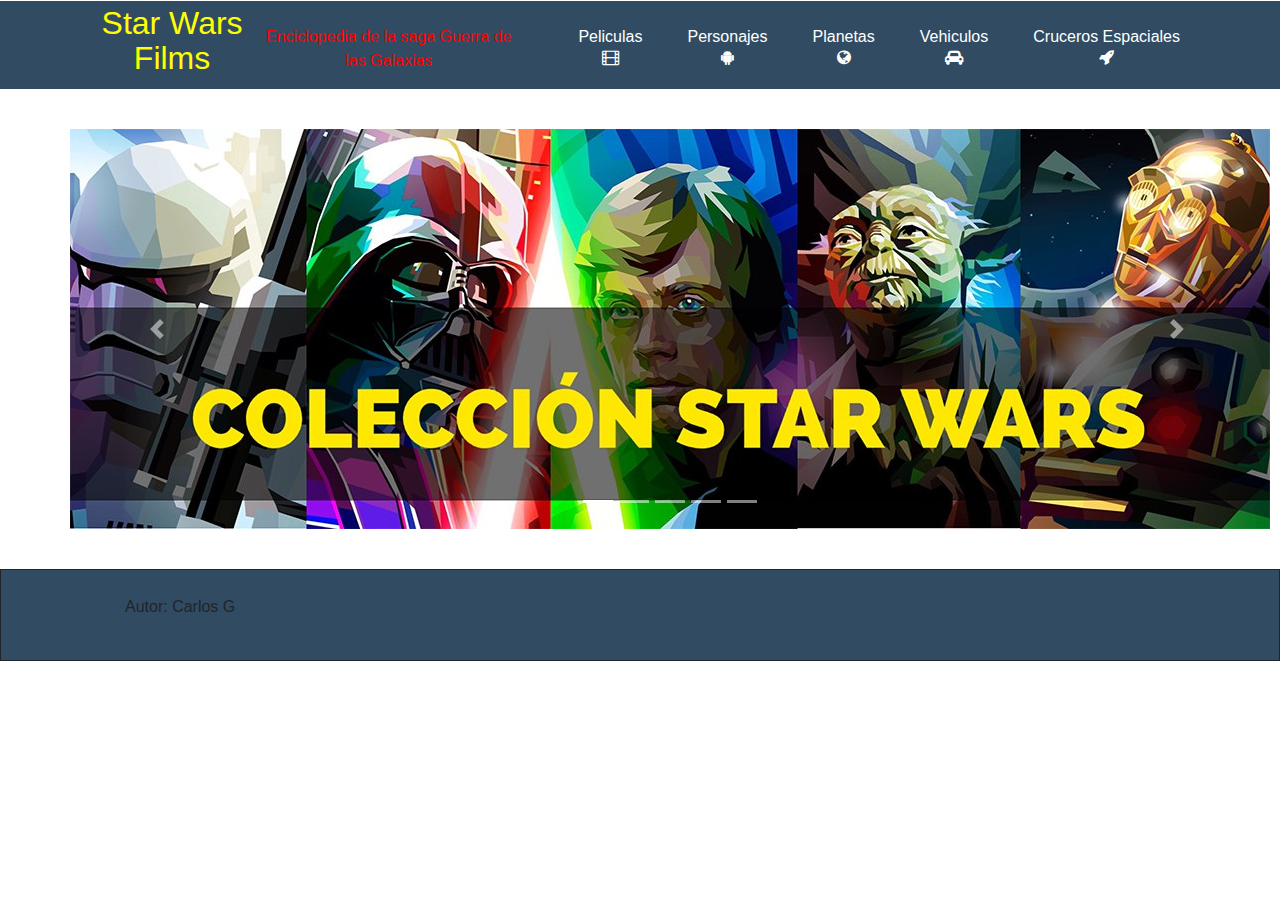
<file: index.html>
<!DOCTYPE html>
<html lang="en">
<head>
    <meta charset="UTF-8">
    <meta name="viewport" content="width=device-width, initial-scale=1.0">
    <meta http-equiv="X-UA-Compatible" content="ie=edge">
    <title>FrontEndProject</title>
    <link rel="stylesheet" href="css/bootstrap.min.css">
    <link rel="stylesheet" href="css/font-awesome.min.css">
    <link href="https://fonts.googleapis.com/css?family=Open+Sans:300,400,600,700,800" rel="stylesheet">
    <link rel="stylesheet" href="css/estilos.css">
</head>
<body>
    <header>
        <div class="container">
            <div class="row nav rounded-top align-items-stretch justify-content-between">
                <div class="col-md-12 col-lg col-xs cabecera text-center d-flex align-items-center justify-content-center justify-content-lg-start">
                    <h2>Star Wars Films</h2>
                    <p><br>Enciclopedia de la saga Guerra de las Galaxias</p>
                </div>
                <nav class="col-md-12 col-lg-auto col-xs-auto menu d-flex align-items-stretch flex-wrap flex-sm-nowrap">
                    <a href="peliculas.html" class="color-1 d-flex align-items-center">
                        <div class="d-flex flex-column text-center">
                            <span>Peliculas</span>
                            <i class="fa fa-film"></i>
                        </div>
                    </a>
                    <a href="personajes.html" class="color-1 d-flex align-items-center">
                        <div class="d-flex flex-column text-center">
                            <span>Personajes</span>
                            <i class="fa fa-android"></i>
                        </div>
                    </a>
                    <a href="planetas.html" class="color-1 d-flex align-items-center">
                        <div class="d-flex flex-column text-center">
                            <span>Planetas</span>
                            <i class="fa fa-globe"></i>
                        </div>
                    </a>
                    <a href="vehiculos.html" class="color-1 d-flex align-items-center">
                        <div class="d-flex flex-column text-center">
                            <span>Vehiculos</span>
                            <i class="fa fa-car"></i>
                        </div>
                    </a>
                    <a href="cruceros.html" class="color-1 d-flex align-items-center">
                            <div class="d-flex flex-column text-center">
                                <span>Cruceros Espaciales</span>
                                <i class="fa fa-rocket"></i>                                
                            </div>
                    </a>
                </nav> 
            </div>               
        </div>
    </header>

    <div class="row slider">
            <div class "col">
                <div class="carousel slide" id="slider" data-ride="carousel"> 
                    <ol class="carousel-indicators">                    
                        <li data-target="#slider" data-slide-to="0" class="active"></li>
                        <li data-target="#slider" data-slide-to="1"></li>
                        <li data-target="#slider" data-slide-to="2"></li>
                        <li data-target="#slider" data-slide-to="3"></li>
                        <li data-target="#slider" data-slide-to="4"></li>
                    </ol>
                    <div class="carousel-inner">                       
                            <div class="carousel-item active">
                                <img src="img/slider/imagen01.jpg" alt="" class="d-block img-fluid">
                            </div>
                            <div class="carousel-item">
                                <img src="img/slider/imagen02.jpg" alt="" class="d-block img-fluid">
                            </div>
                            <div class="carousel-item">
                                <img src="img/slider/imagen03.jpg" alt="" class="d-block img-fluid">
                            </div>
                            <div class="carousel-item">
                                <img src="img/slider/imagen04.jpg" alt="" class="d-block img-fluid">
                            </div>
                            <div class="carousel-item">
                                <img src="img/slider/imagen05.jpg" alt="" class="d-block img-fluid">
                            </div>
                    </div>
                    <a href="#slider" class="carousel-control-prev" data-slide="prev">
                        <span class="carousel-control-prev-icon" aria-hidden="true"></span>
                        <span class="sr-only">Anterior</span>
                    </a>
                    <a href="#slider" class="carousel-control-next" data-slide="next">
                        <span class="carousel-control-next-icon" aria-hidden="true"></span>
                        <span class="sr-only">Siguiente</span>
                    </a>
                </div>                    
                
            </div>
    </div>

    <footer>
        <div class="container">
                <div class="col-12 col-lg-8" col-xs-4>
                    <p>Autor: Carlos G</p>
                </div>
        </div>
    </footer>


    <script src="js/jquery-3.2.1.min.js"></script>
    <script src="js/scripts.js"></script> 
    <script src="js/bootstrap.min.js"></script>
</body>
</html>
</file>
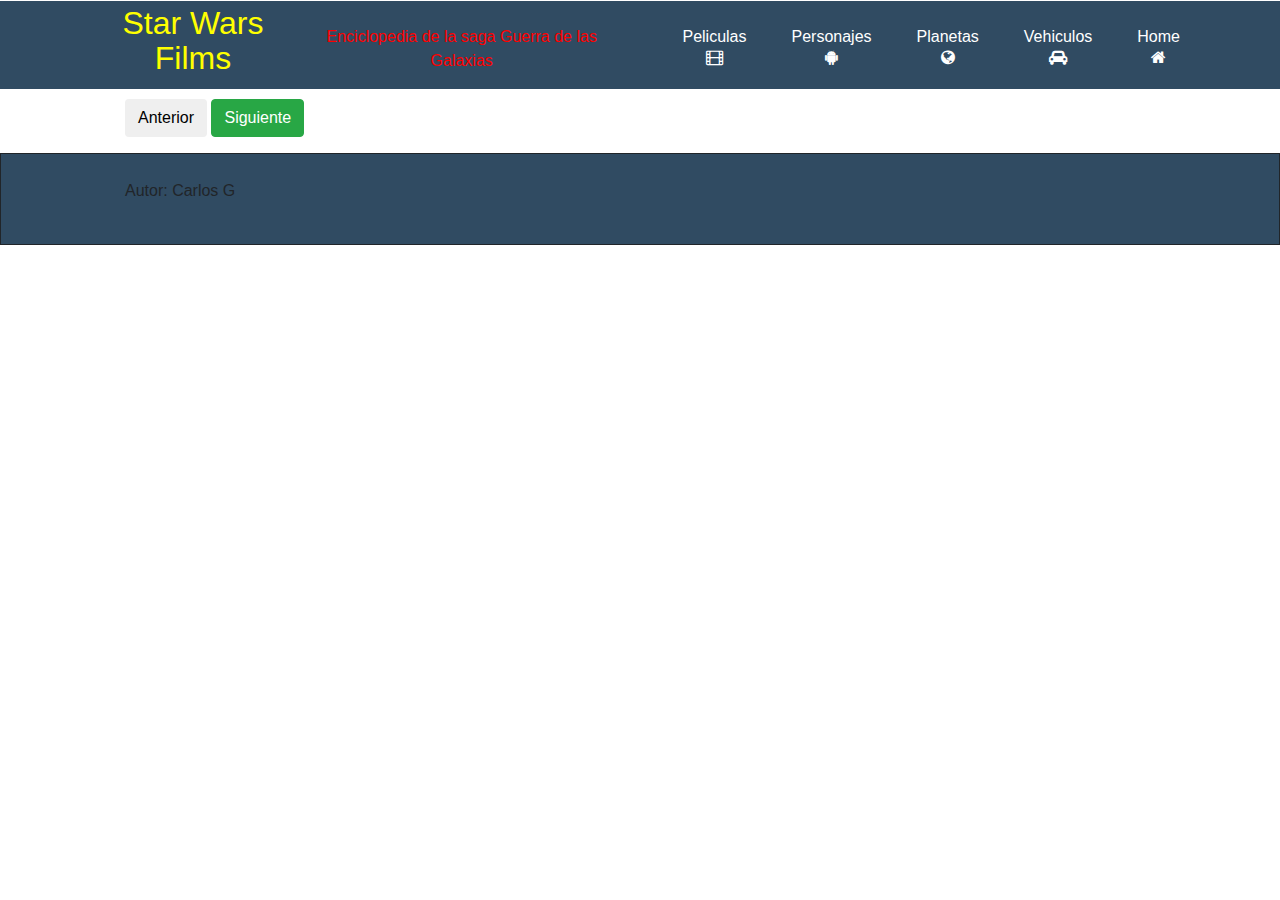
<file: cruceros.html>
<!DOCTYPE html>
<html lang="en">
<head>
    <meta charset="UTF-8">
    <meta name="viewport" content="width=device-width, initial-scale=1.0">
    <meta http-equiv="X-UA-Compatible" content="ie=edge">
    <title>FepjCruceros</title>
    <link rel="stylesheet" href="css/bootstrap.min.css">
    <link rel="stylesheet" href="css/font-awesome.min.css">
    <link href="https://fonts.googleapis.com/css?family=Open+Sans:300,400,600,700,800" rel="stylesheet">
    <link rel="stylesheet" href="css/estilos.css">
</head>
<body>
        <header>
                <div class="container">
                    <div class="row nav rounded-top align-items-stretch justify-content-between">
                        <div class="col-md-12 col-lg col-xs cabecera text-center d-flex align-items-center justify-content-center justify-content-lg-start">
                            <h2>Star Wars Films</h2>
                            <p><br>Enciclopedia de la saga Guerra de las Galaxias</p>
                        </div>
                        <nav class="col-md-12 col-lg-auto col-xs-auto menu d-flex align-items-stretch flex-wrap flex-sm-nowrap">
                            <a href="peliculas.html" class="color-1 d-flex align-items-center">
                                <div class="d-flex flex-column text-center">
                                    <span>Peliculas</span>
                                    <i class="fa fa-film"></i>
                                </div>
                            </a>
                            <a href="personajes.html" class="color-1 d-flex align-items-center">
                                <div class="d-flex flex-column text-center">
                                    <span>Personajes</span>
                                    <i class="fa fa-android"></i>
                                </div>
                            </a>
                            <a href="planetas.html" class="color-1 d-flex align-items-center">
                                <div class="d-flex flex-column text-center">
                                    <span>Planetas</span>
                                    <i class="fa fa-globe"></i>
                                </div>
                            </a>
                            <a href="vehiculos.html" class="color-1 d-flex align-items-center">
                                <div class="d-flex flex-column text-center">
                                    <span>Vehiculos</span>
                                    <i class="fa fa-car"></i>                                
                                </div>
                            </a>
                            <a href="index.html" class="color-1 d-flex align-items-center">
                                <div class="d-flex flex-column text-center">
                                    <span>Home</span>
                                    <i class="fa fa-home"></i>
                                </div>
                            </a>                            
                            
                        </nav> 
                    </div>               
                </div>
            </header>

            <div class="container-fluid main" >
                    <div class="row" id="cruceros">

                    </div>
            </div>

            <div class="container">
                <ul class="pager">
                    <button type="button" class="btn" id="anterior">Anterior</button>
                    <button type="button" class="btn btn-success" id="siguiente">Siguiente</button>
                </ul>
            </div>    


        <footer>
                <div class="container">
                        <div class="col-12 col-lg-8" col-xs-4>
                            <p>Autor: Carlos G</p>
                        </div>
                </div>
        </footer>
        
        
            <script src="js/jquery-3.2.1.min.js"></script>
            <script src="js/scriptsCru.js"></script> 
            <script src="js/bootstrap.min.js"></script>
</body>
</html>
</file>
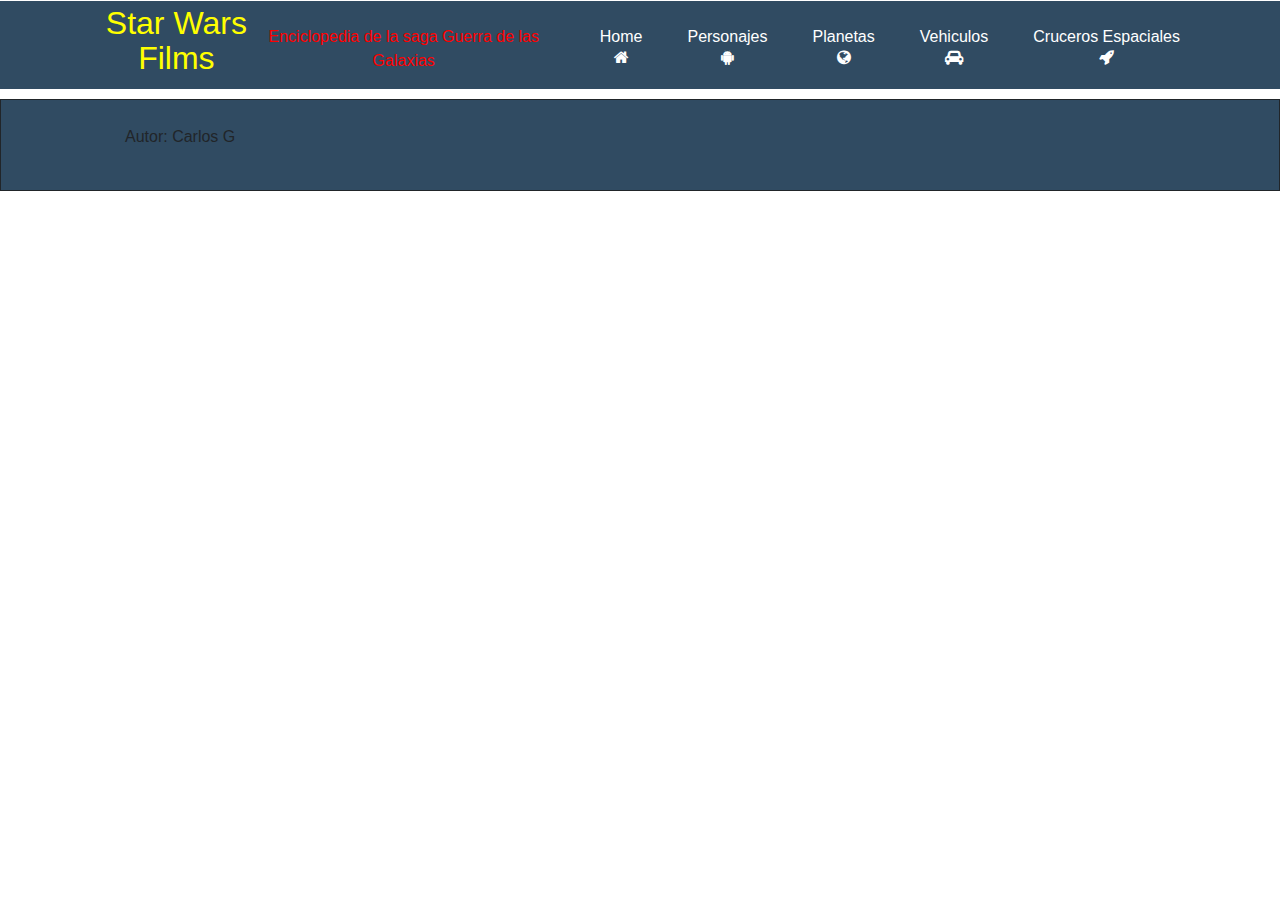
<file: peliculas.html>
<!DOCTYPE html>
<html lang="en">
<head>
    <meta charset="UTF-8">
    <meta name="viewport" content="width=device-width, initial-scale=1.0">
    <meta http-equiv="X-UA-Compatible" content="ie=edge">
    <title>FepjPeliculas</title>
    <link rel="stylesheet" href="css/bootstrap.min.css">
    <link rel="stylesheet" href="css/font-awesome.min.css">
    <link href="https://fonts.googleapis.com/css?family=Open+Sans:300,400,600,700,800" rel="stylesheet">
    <link rel="stylesheet" href="css/estilos.css">
</head>
<body>
        <header>
                <div class="container">
                    <div class="row nav rounded-top align-items-stretch justify-content-between">
                        <div class="col-md-12 col-lg col-xs cabecera text-center d-flex align-items-center justify-content-center justify-content-lg-start">
                            <h2>Star Wars Films</h2>
                            <p><br>Enciclopedia de la saga Guerra de las Galaxias</p>
                        </div>
                        <nav class="col-md-12 col-lg-auto col-xs-auto menu d-flex align-items-stretch flex-wrap flex-sm-nowrap">
                            <a href="index.html" class="color-1 d-flex align-items-center">
                                <div class="d-flex flex-column text-center">
                                    <span>Home</span>
                                    <i class="fa fa-home"></i>
                                </div>
                            </a>
                            <a href="personajes.html" class="color-1 d-flex align-items-center">
                                <div class="d-flex flex-column text-center">
                                    <span>Personajes</span>
                                    <i class="fa fa-android"></i>
                                </div>
                            </a>
                            <a href="planetas.html" class="color-1 d-flex align-items-center">
                                <div class="d-flex flex-column text-center">
                                    <span>Planetas</span>
                                    <i class="fa fa-globe"></i>
                                </div>
                            </a>
                            <a href="vehiculos.html" class="color-1 d-flex align-items-center">
                                <div class="d-flex flex-column text-center">
                                    <span>Vehiculos</span>
                                    <i class="fa fa-car"></i>
                                </div>
                            </a>
                            <a href="cruceros.html" class="color-1 d-flex align-items-center">
                                    <div class="d-flex flex-column text-center">
                                        <span>Cruceros Espaciales</span>
                                        <i class="fa fa-rocket"></i>                                
                                    </div>
                            </a>
                        </nav> 
                    </div>               
                </div>
            </header>

            <div class="container-fluid main" >
                    <div class="row" id="peliculas">

                    </div>
                </div>

    


        <footer>
                <div class="container">
                        <div class="col-12 col-lg-8" col-xs-4>
                            <p>Autor: Carlos G</p>
                        </div>
                </div>
        </footer>
        
        
            <script src="js/jquery-3.2.1.min.js"></script>
            <script src="js/scripts.js"></script> 
            <script src="js/bootstrap.min.js"></script>
</body>
</html>
</file>
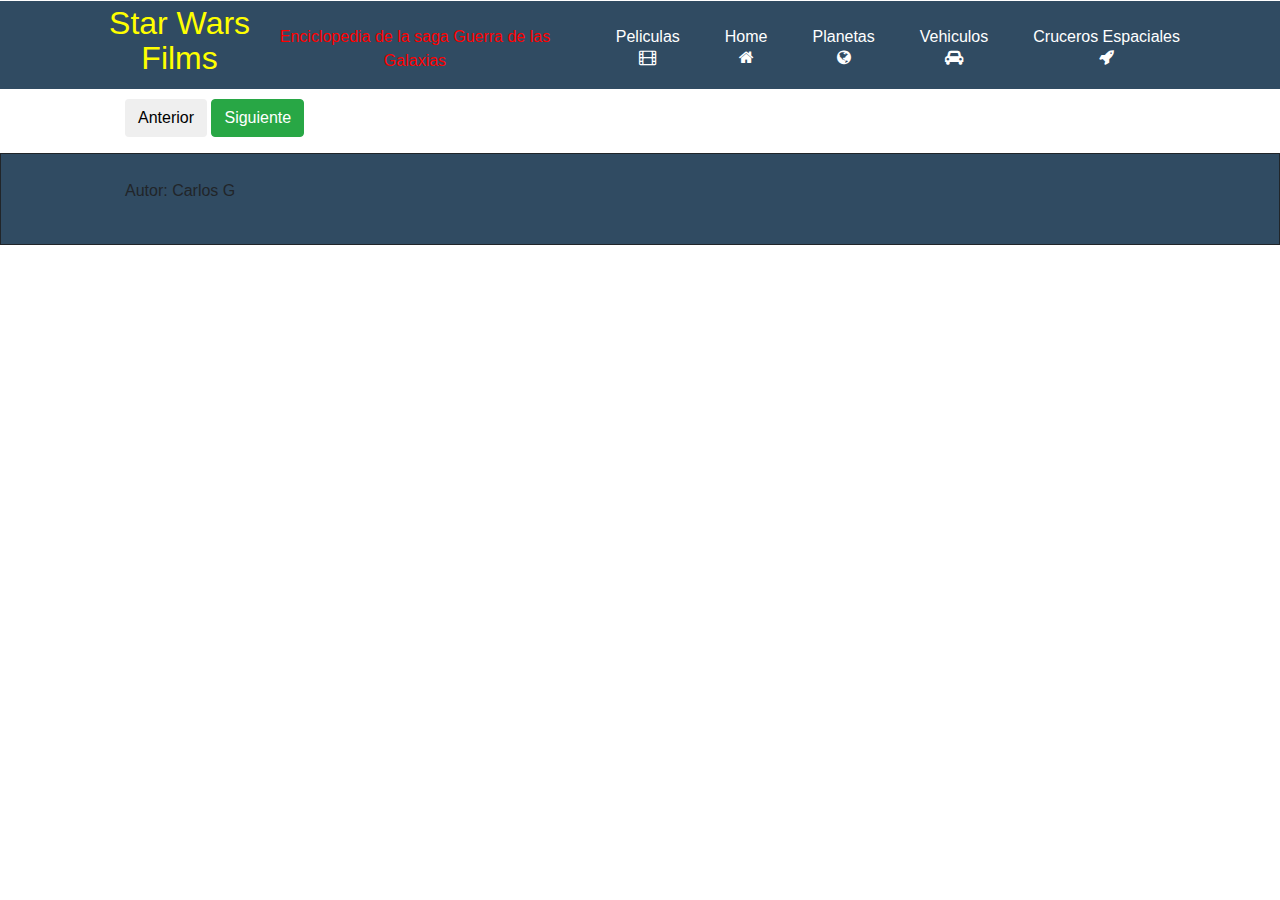
<file: personajes.html>
<!DOCTYPE html>
<html lang="en">
<head>
    <meta charset="UTF-8">
    <meta name="viewport" content="width=device-width, initial-scale=1.0">
    <meta http-equiv="X-UA-Compatible" content="ie=edge">
    <title>FepjPersonajes</title>
    <link rel="stylesheet" href="css/bootstrap.min.css">
    <link rel="stylesheet" href="css/font-awesome.min.css">
    <link href="https://fonts.googleapis.com/css?family=Open+Sans:300,400,600,700,800" rel="stylesheet">
    <link rel="stylesheet" href="css/estilos.css">
</head>
<body>
        <header>
                <div class="container">
                    <div class="row nav rounded-top align-items-stretch justify-content-between">
                        <div class="col-md-12 col-lg col-xs cabecera text-center d-flex align-items-center justify-content-center justify-content-lg-start">
                            <h2>Star Wars Films</h2>
                            <p><br>Enciclopedia de la saga Guerra de las Galaxias</p>
                        </div>
                        <nav class="col-md-12 col-lg-auto col-xs-auto menu d-flex align-items-stretch flex-wrap flex-sm-nowrap">
                            <a href="peliculas.html" class="color-1 d-flex align-items-center">
                                <div class="d-flex flex-column text-center">
                                    <span>Peliculas</span>
                                    <i class="fa fa-film"></i>
                                </div>
                            </a>
                            <a href="index.html" class="color-1 d-flex align-items-center">
                                <div class="d-flex flex-column text-center">
                                    <span>Home</span>
                                    <i class="fa fa-home"></i>
                                </div>
                            </a>
                            <a href="planetas.html" class="color-1 d-flex align-items-center">
                                <div class="d-flex flex-column text-center">
                                    <span>Planetas</span>
                                    <i class="fa fa-globe"></i>
                                </div>
                            </a>
                            <a href="vehiculos.html" class="color-1 d-flex align-items-center">
                                <div class="d-flex flex-column text-center">
                                    <span>Vehiculos</span>
                                    <i class="fa fa-car"></i>
                                </div>
                            </a>
                            <a href="cruceros.html" class="color-1 d-flex align-items-center">
                                    <div class="d-flex flex-column text-center">
                                        <span>Cruceros Espaciales</span>
                                        <i class="fa fa-rocket"></i>                                
                                    </div>
                            </a>
                        </nav> 
                    </div>               
                </div>
            </header>

            <div class="container-fluid main" >
                    <div class="row" id="personajes">

                    </div>
                </div>

                <div class="container">
                        <ul class="pager">
                            <button type="button" class="btn" id="anterior">Anterior</button>
                            <button type="button" class="btn btn-success" id="siguiente">Siguiente</button>
                        </ul>
                    </div>        


        <footer>
                <div class="container">
                        <div class="col-12 col-lg-8" col-xs-4>
                            <p>Autor: Carlos G</p>
                        </div>
                </div>
        </footer>
        
        
            <script src="js/jquery-3.2.1.min.js"></script>
            <script src="js/scriptsPer.js"></script> 
            <script src="js/bootstrap.min.js"></script>
</body>
</html>
</file>
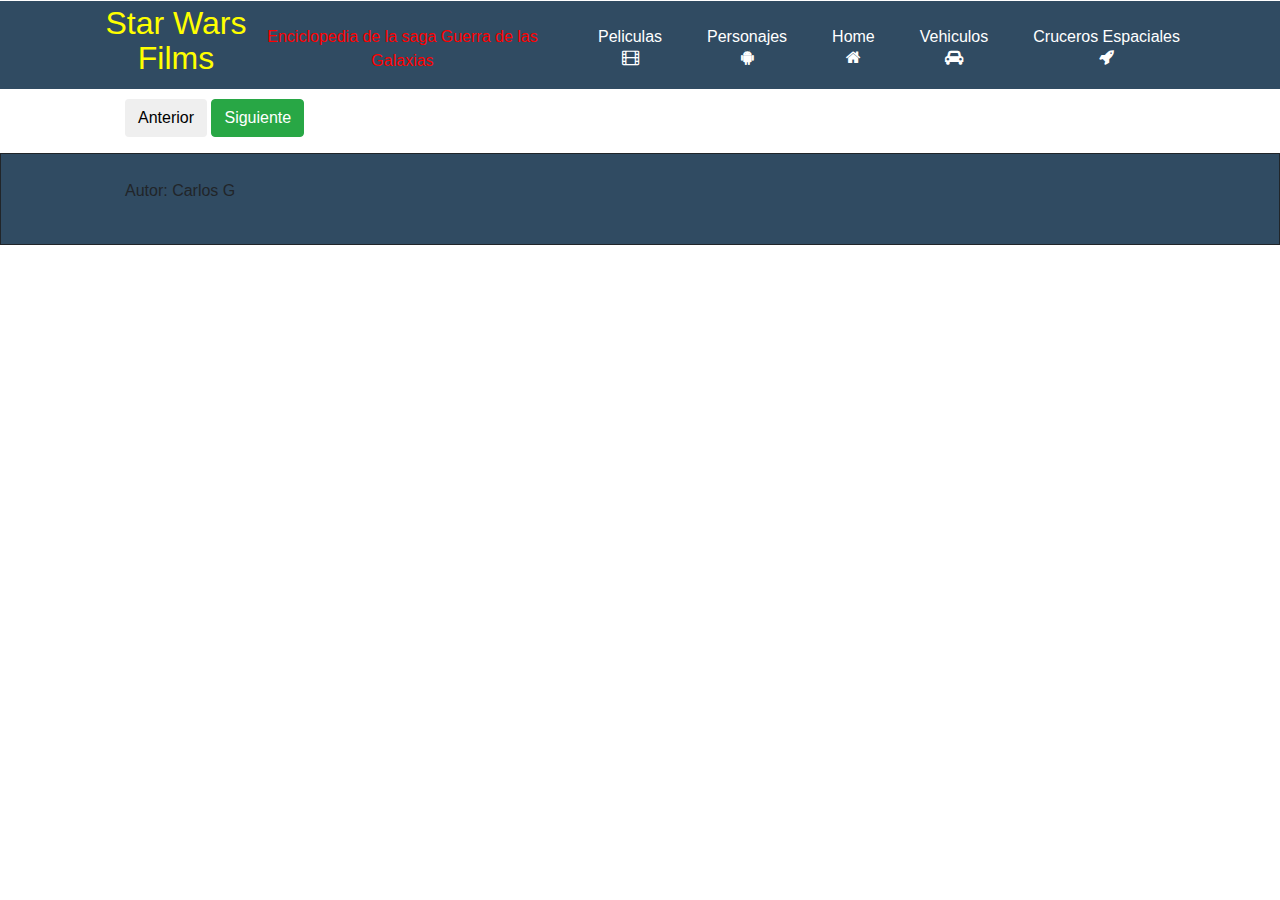
<file: planetas.html>
<!DOCTYPE html>
<html lang="en">
<head>
    <meta charset="UTF-8">
    <meta name="viewport" content="width=device-width, initial-scale=1.0">
    <meta http-equiv="X-UA-Compatible" content="ie=edge">
    <title>FepjPlanetas</title>
    <link rel="stylesheet" href="css/bootstrap.min.css">
    <link rel="stylesheet" href="css/font-awesome.min.css">
    <link href="https://fonts.googleapis.com/css?family=Open+Sans:300,400,600,700,800" rel="stylesheet">
    <link rel="stylesheet" href="css/estilos.css">
</head>
<body>
        <header>
                <div class="container">
                    <div class="row nav rounded-top align-items-stretch justify-content-between">
                        <div class="col-md-12 col-lg col-xs cabecera text-center d-flex align-items-center justify-content-center justify-content-lg-start">
                            <h2>Star Wars Films</h2>
                            <p><br>Enciclopedia de la saga Guerra de las Galaxias</p>
                        </div>
                        <nav class="col-md-12 col-lg-auto col-xs-auto menu d-flex align-items-stretch flex-wrap flex-sm-nowrap">
                            <a href="peliculas.html" class="color-1 d-flex align-items-center">
                                <div class="d-flex flex-column text-center">
                                    <span>Peliculas</span>
                                    <i class="fa fa-film"></i>
                                </div>
                            </a>
                            <a href="personajes.html" class="color-1 d-flex align-items-center">
                                <div class="d-flex flex-column text-center">
                                    <span>Personajes</span>
                                    <i class="fa fa-android"></i>
                                </div>
                            </a>
                            <a href="index.html" class="color-1 d-flex align-items-center">
                                <div class="d-flex flex-column text-center">
                                    <span>Home</span>
                                    <i class="fa fa-home"></i>
                                </div>
                            </a>                            
                            <a href="vehiculos.html" class="color-1 d-flex align-items-center">
                                <div class="d-flex flex-column text-center">
                                    <span>Vehiculos</span>
                                    <i class="fa fa-car"></i>
                                </div>
                            </a>
                            <a href="cruceros.html" class="color-1 d-flex align-items-center">
                                    <div class="d-flex flex-column text-center">
                                        <span>Cruceros Espaciales</span>
                                        <i class="fa fa-rocket"></i>                                
                                    </div>
                            </a>
                        </nav> 
                    </div>               
                </div>
            </header>

            <div class="container-fluid main" >
                    <div class="row" id="planetas">

                    </div>
                </div>

                <div class="container">
                        <ul class="pager">
                            <button type="button" class="btn" id="anterior">Anterior</button>
                            <button type="button" class="btn btn-success" id="siguiente">Siguiente</button>
                        </ul>
                    </div>        


        <footer>
                <div class="container">
                        <div class="col-12 col-lg-8" col-xs-4>
                            <p>Autor: Carlos G</p>
                        </div>
                </div>
        </footer>
        
        
            <script src="js/jquery-3.2.1.min.js"></script>
            <script src="js/scriptsPla.js"></script> 
            <script src="js/bootstrap.min.js"></script>
</body>
</html>
</file>
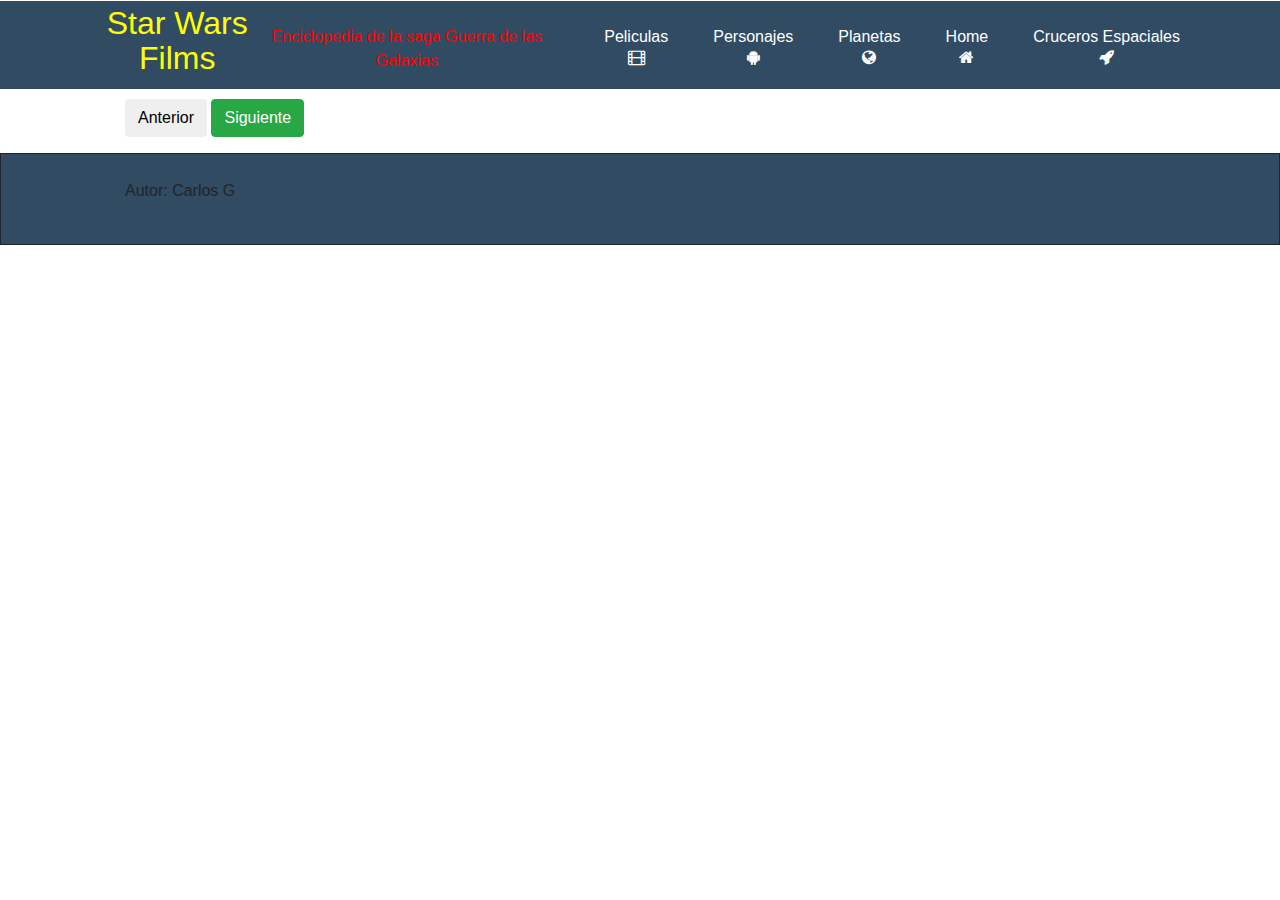
<file: vehiculos.html>
<!DOCTYPE html>
<html lang="en">
<head>
    <meta charset="UTF-8">
    <meta name="viewport" content="width=device-width, initial-scale=1.0">
    <meta http-equiv="X-UA-Compatible" content="ie=edge">
    <title>FepjVehiculos</title>
    <link rel="stylesheet" href="css/bootstrap.min.css">
    <link rel="stylesheet" href="css/font-awesome.min.css">
    <link href="https://fonts.googleapis.com/css?family=Open+Sans:300,400,600,700,800" rel="stylesheet">
    <link rel="stylesheet" href="css/estilos.css">
</head>
<body>
        <header>
                <div class="container">
                    <div class="row nav rounded-top align-items-stretch justify-content-between">
                        <div class="col-md-12 col-lg col-xs cabecera text-center d-flex align-items-center justify-content-center justify-content-lg-start">
                            <h2>Star Wars Films</h2>
                            <p><br>Enciclopedia de la saga Guerra de las Galaxias</p>
                        </div>
                        <nav class="col-md-12 col-lg-auto col-xs-auto menu d-flex align-items-stretch flex-wrap flex-sm-nowrap">
                            <a href="peliculas.html" class="color-1 d-flex align-items-center">
                                <div class="d-flex flex-column text-center">
                                    <span>Peliculas</span>
                                    <i class="fa fa-film"></i>
                                </div>
                            </a>
                            <a href="personajes.html" class="color-1 d-flex align-items-center">
                                <div class="d-flex flex-column text-center">
                                    <span>Personajes</span>
                                    <i class="fa fa-android"></i>
                                </div>
                            </a>
                            <a href="planetas.html" class="color-1 d-flex align-items-center">
                                <div class="d-flex flex-column text-center">
                                    <span>Planetas</span>
                                    <i class="fa fa-globe"></i>
                                </div>
                            </a>
                            <a href="index.html" class="color-1 d-flex align-items-center">
                                <div class="d-flex flex-column text-center">
                                    <span>Home</span>
                                    <i class="fa fa-home"></i>
                                </div>
                            </a>                            
                            
                            <a href="cruceros.html" class="color-1 d-flex align-items-center">
                                    <div class="d-flex flex-column text-center">
                                        <span>Cruceros Espaciales</span>
                                        <i class="fa fa-rocket"></i>                                
                                    </div>
                            </a>
                        </nav> 
                    </div>               
                </div>
            </header>

            <div class="container-fluid main" >
                    <div class="row" id="vehiculos">

                    </div>
            </div>

            <div class="container">
                    <ul class="pager">
                        <button type="button" class="btn" id="anterior">Anterior</button>
                        <button type="button" class="btn btn-success" id="siguiente">Siguiente</button>
                    </ul>
                </div>    
    
        <footer>
                <div class="container">
                        <div class="col-12 col-lg-8" col-xs-4>
                            <p>Autor: Carlos G</p>
                        </div>
                </div>
        </footer>
        
        
            <script src="js/jquery-3.2.1.min.js"></script>
            <script src="js/scriptsVeh.js"></script> 
            <script src="js/bootstrap.min.js"></script>
</body>
</html>
</file>
<file: css/estilos.css>
header {
    margin-top: 1px;
    background-color: #304b62
}

header h2 {
    color: yellow;
}

header .cabecera p {
    color: red;    
}

header .menu a {
    display: blog;
    color: #fff;
    padding: 0px 15px;
    margin-left: 15px;
    
}

.slider {
    margin: 40px 0px 40px 70px;
    width: 100%;
}

.main {
    margin: 5px 0px 5px 0px;
    width: 100%;
  /*  background-color: #E03965 */
}

 


.card01 {
    margin: 5px 0px 5px 0px;
}

li {
display: inline;
}

.card-img-top {
    width: 418px;
    height: 250px;
}

footer {
    background-color: #304b62;
    border: 1px solid;
    
}

footer p {
    padding: 25px;
}
</file>
